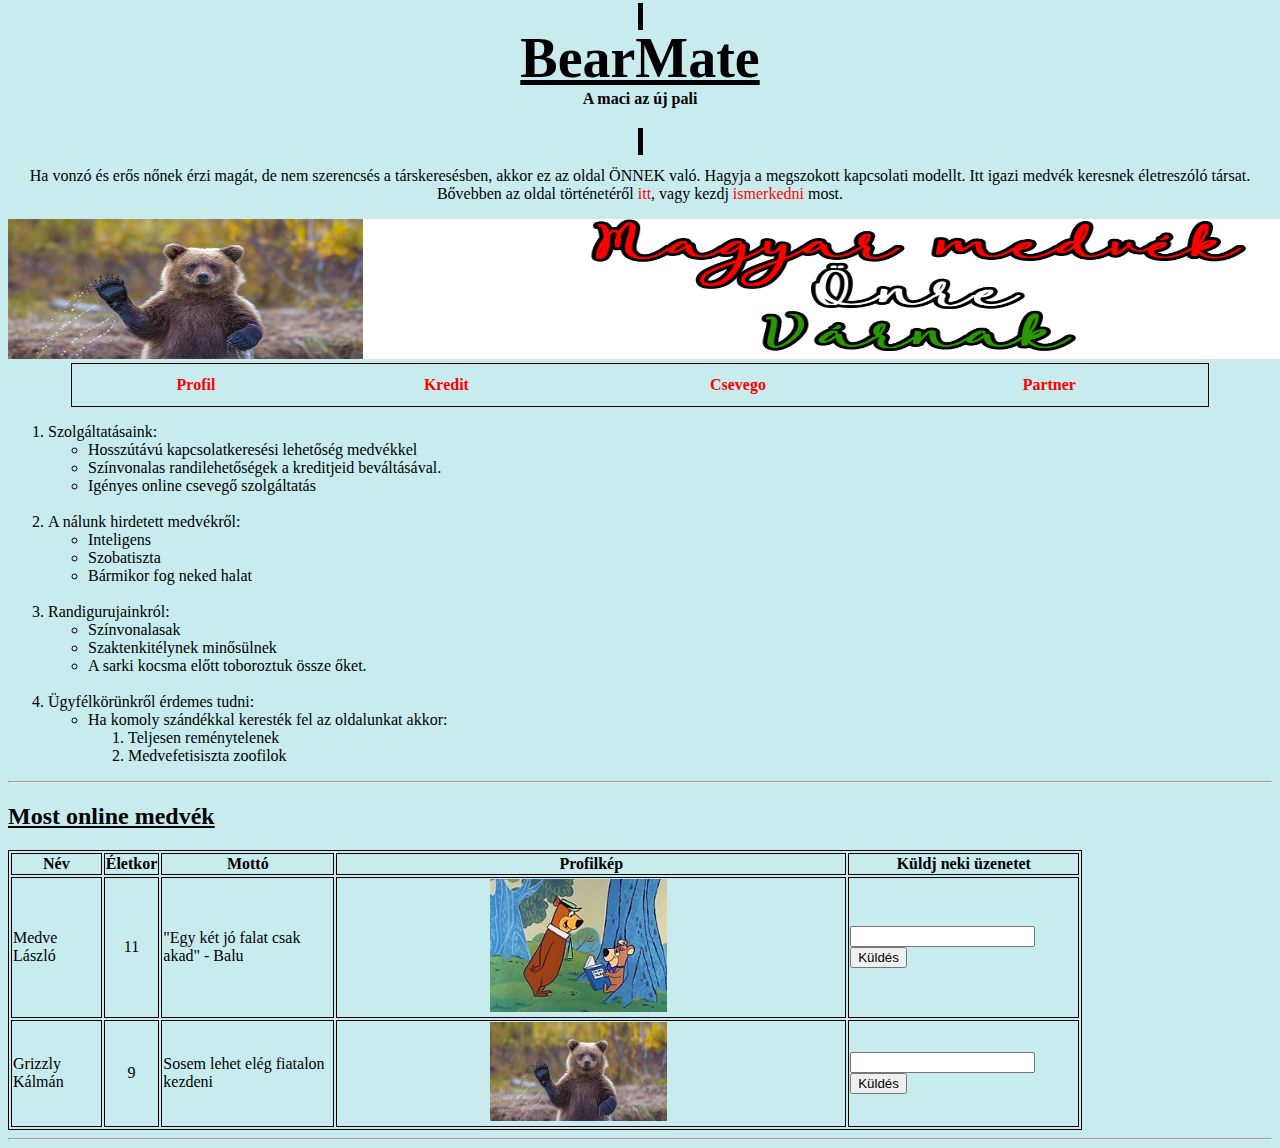
<file: index.html>
<!--Jegyzet:
    - Még meg kell csinálni:
        - Képek méretén majd css-ben kicsit igazítani
        - Alignokat css-ben rendesen megcsinálni
        - Még valami bődületes hülyeséget csinálni
        - Táblázat igényes formázása css
        - Logo rendes méretezése css-->

<!DOCTYPE html>
<html>
    <head>
        <meta charset="UTF-8">
        <title>BearMate</title>
        <link rel="stylesheet" href="style/style.css">
        <script src="js/script.js"></script>
    </head>

    <body>       
        <header class="hder">
            <!--A Tanár Úr azt mondta, csak japán csápos pornó nem lehet. Úgyhogy medve társkereső lesz-->
            <span id="cim">
                <h1 id="focim">BearMate</h1>
                <h4 id="alcim">A maci az új pali</h4>
            </span>
            <p id="promoszoveg">
                Ha vonzó és erős nőnek érzi magát, de nem szerencsés a társkeresésben, akkor ez az oldal ÖNNEK való. Hagyja a megszokott kapcsolati modellt. 
                Itt igazi medvék keresnek életreszóló társat. Bővebben az oldal történetéről <a href="html\history.html">itt</a>, vagy kezdj <a href="#Szekciocim">ismerkedni</a> most.
            </p>
            <div class="logo" >
                <img src="img\logo.jpg" alt="logo helye" id="logoKep">
            </div>
    
        </header>
        <nav class="topnav">
            <table id="navigationbar" align="center">
                <tr id="parent">
                    <th><a href="html\profil.html">Profil</a></th>
                    <th><a href="html\kredit.html">Kredit</a></th>
                    <th><a href="html\csevego.html">Csevego</a></th>
                    <th><a href="html\partner.html">Partner</a></th>
                </tr>
            </table>
        </nav>
        <section class="aboutUs">
            <p>
               <ol>
                   <li>
                       Szolgáltatásaink:
                       <ul>
                           <li>
                               Hosszútávú kapcsolatkeresési lehetőség medvékkel
                           </li>
                           <li>
                               Színvonalas randilehetőségek a kreditjeid beváltásával.
                           </li>
                           <li>
                               Igényes online csevegő szolgáltatás
                           </li>
                       </ul>
                   </li>
                   <br>
                   <li>
                        A nálunk hirdetett medvékről:
                        <ul>
                           <li>Inteligens</li>
                           <li>Szobatiszta</li>
                           <li>Bármikor fog neked halat</li>
                        </ul>
                   </li>
                   <br>
                   <li>
                       Randigurujainkról:
                       <ul>
                           <li>
                               Színvonalasak
                           </li>
                           <li>Szaktenkitélynek minősülnek</li>
                           <li>A sarki kocsma előtt toboroztuk össze őket.</li>
                       </ul>
                   </li>
                   <br>
                   <li>
                       Ügyfélkörünkről érdemes tudni:
                       <ul>
                           <li>Ha komoly szándékkal keresték fel az oldalunkat akkor:
                               <ol>
                                   <li>Teljesen reménytelenek</li>
                                   <li>Medvefetisiszta zoofilok</li>
                               </ol>
                           </li>
                       </ul>
                   </li>
               </ol> 
            </p>
        </section>
        <hr>
        <section class="online">
            <div id="Szekciocim">
                <h2>Most online medvék</h2>
            </div>
            <table id="macik">
                <tr id="macisor">
                    <th>Név</th>
                    <th>Életkor</th>
                    <th>Mottó</th>
                    <th>Profilkép</th>
                    <th>Küldj neki üzenetet</th>
                </tr>
                <tr id="macisor">
                    <td id="nev1">Medve László</td>
                    <td class="kor">11</td>
                    <td>"Egy két jó falat csak akad" - Balu</td>
                    <td><img src="img\ml.jpg" alt="a kép helye" class="profile"></td>
                    <td>
                        <input type="text" id="message1">
                        <button onclick="message1()">Küldés</button>
                    </td>
                </tr>
                <tr id="macisor">
                    <td id="nev2">Grizzly Kálmán</td>
                    <td class="kor">9</td>
                    <td>Sosem lehet elég fiatalon kezdeni</td>
                    <td><img src="img\fbear.jpg" alt="a kép helye" class="profile"></td>
                    <td>
                        <input type="text" id="message2">
                        <button onclick="message2()">Küldés</button>
                    </td>
                </tr>
            </table>
        </section>
        <hr>
    </body>
</html>
</file>
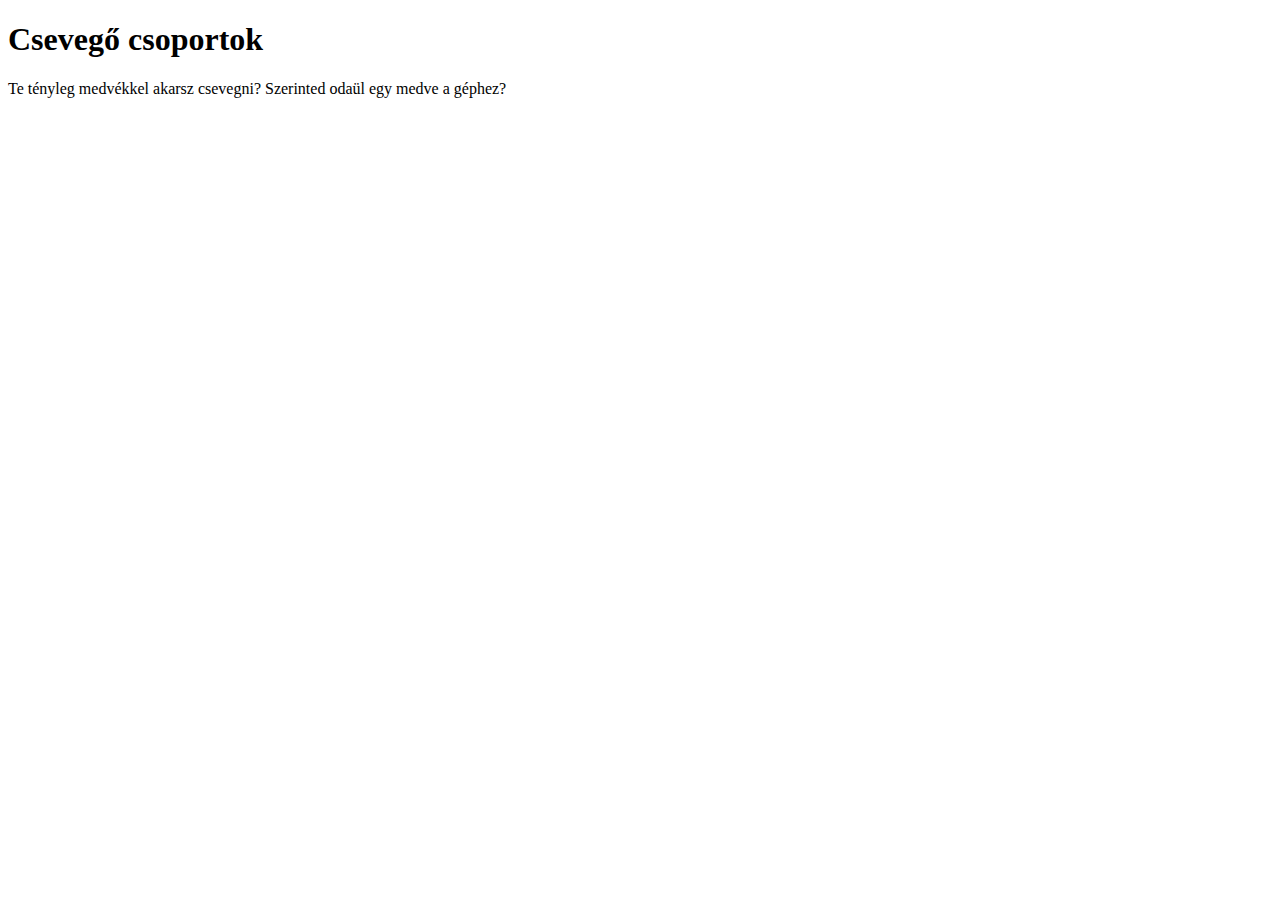
<file: html/csevego.html>
<!DOCTYPE html>
<html lang="en">
<head>
    <meta charset="UTF-8">
    <meta http-equiv="X-UA-Compatible" content="IE=edge">
    <meta name="viewport" content="width=device-width, initial-scale=1.0">
    <title>Csevegő</title>
</head>
<body>
    <header id="hder">
        <h1>Csevegő csoportok</h1>
    </header>
    <p>Te tényleg medvékkel akarsz csevegni? Szerinted odaül egy medve a géphez?</p>
</body>
</html>
</file>
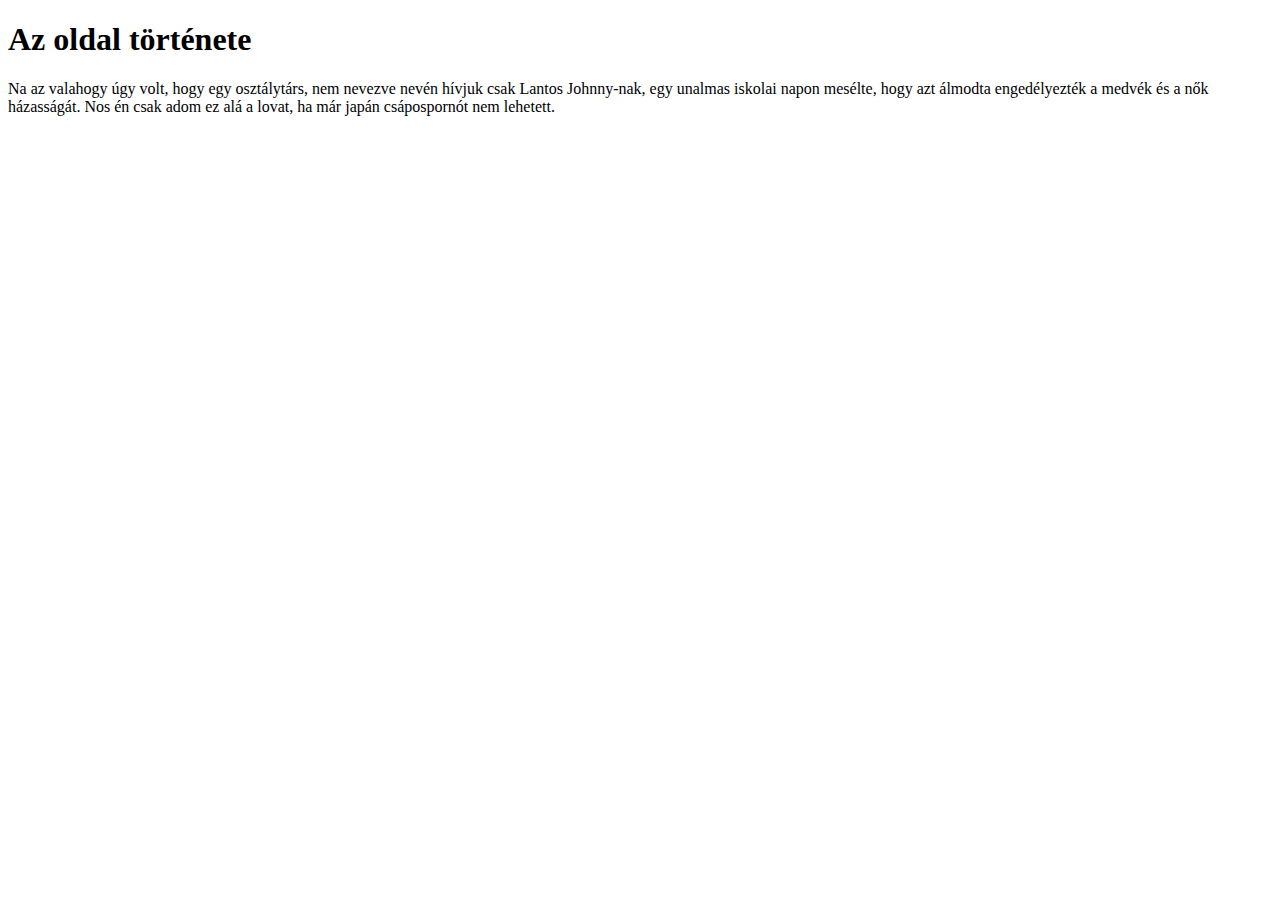
<file: html/history.html>
<!DOCTYPE html>
<html lang="en">
<head>
    <meta charset="UTF-8">
    <meta http-equiv="X-UA-Compatible" content="IE=edge">
    <meta name="viewport" content="width=device-width, initial-scale=1.0">
    <title>Az oldal története</title>
</head>
<body>
    <header id="hder">
        <h1>Az oldal története</h1>
    </header>
    <p>Na az valahogy úgy volt, hogy egy osztálytárs, nem nevezve nevén hívjuk csak Lantos Johnny-nak, egy unalmas iskolai napon mesélte, hogy azt álmodta engedélyezték a medvék és
        a nők házasságát. Nos én csak adom ez alá a lovat, ha már japán csápospornót nem lehetett.</p>
</body>
</html>
</file>
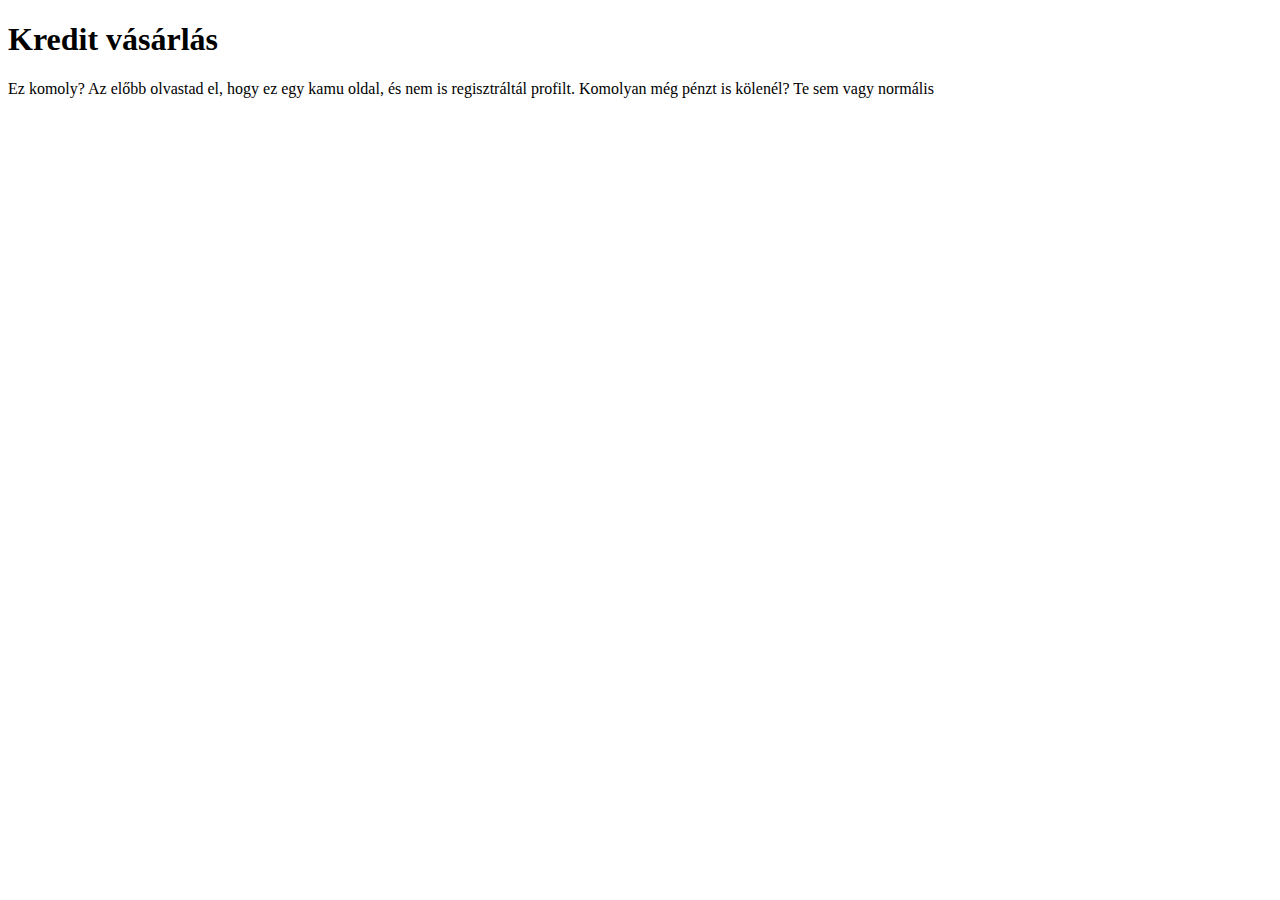
<file: html/kredit.html>
<!DOCTYPE html>
<html lang="en">
<head>
    <meta charset="UTF-8">
    <meta http-equiv="X-UA-Compatible" content="IE=edge">
    <meta name="viewport" content="width=device-width, initial-scale=1.0">
    <title>Kreditek</title>
</head>
<body>
    <header id="hder">
        <h1>Kredit vásárlás</h1>
    </header>
    <p>Ez komoly? Az előbb olvastad el, hogy ez egy kamu oldal, és nem is regisztráltál profilt. Komolyan még pénzt is kölenél? Te sem vagy normális</p>
</body>
</html>
</file>
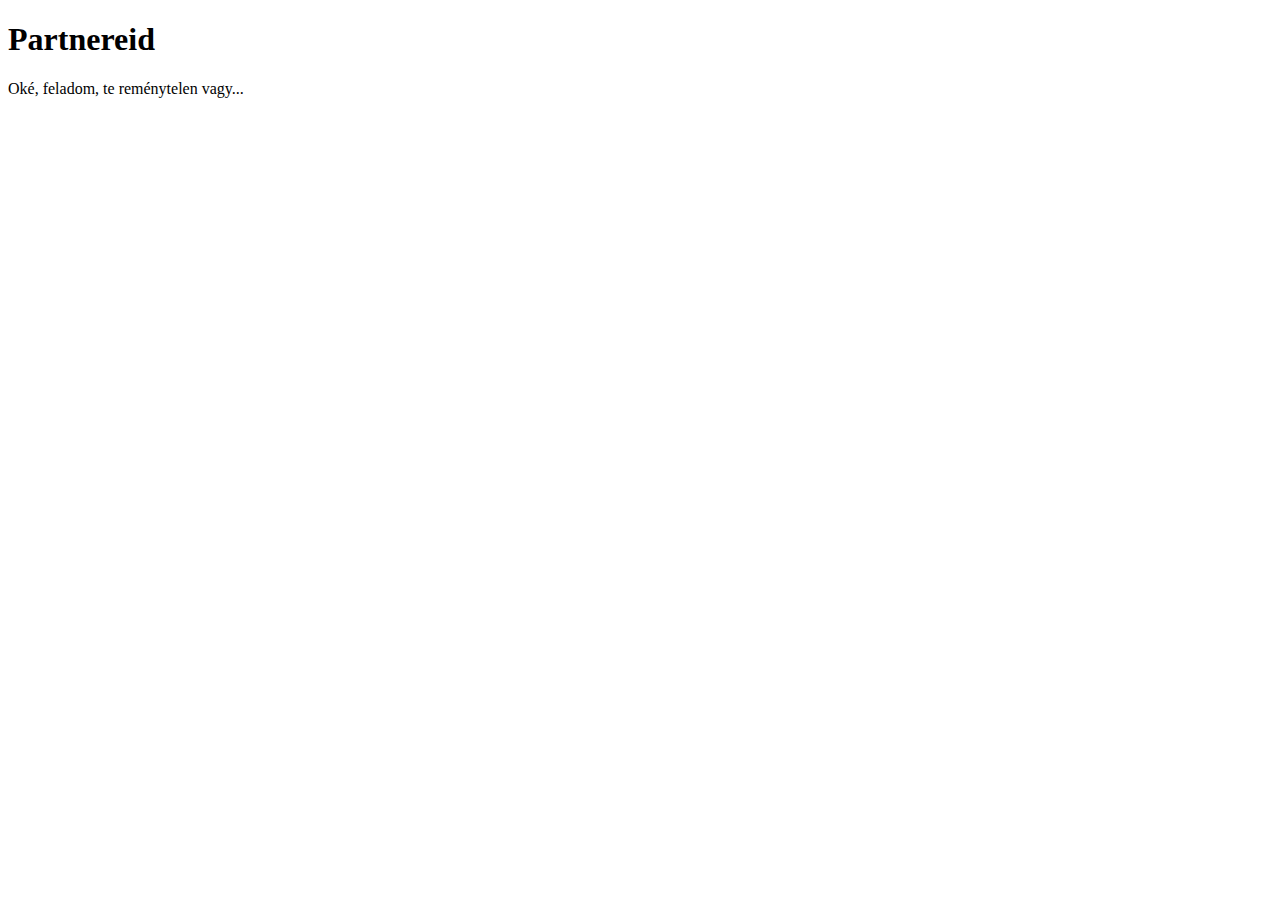
<file: html/partner.html>
<!DOCTYPE html>
<html lang="en">
<head>
    <meta charset="UTF-8">
    <meta http-equiv="X-UA-Compatible" content="IE=edge">
    <meta name="viewport" content="width=device-width, initial-scale=1.0">
    <title>Partner</title>
</head>
<body>
    <header id="hder">
        <h1>Partnereid</h1>
    </header>
    <p>Oké, feladom, te reménytelen vagy...</p>
</body>
</html>
</file>
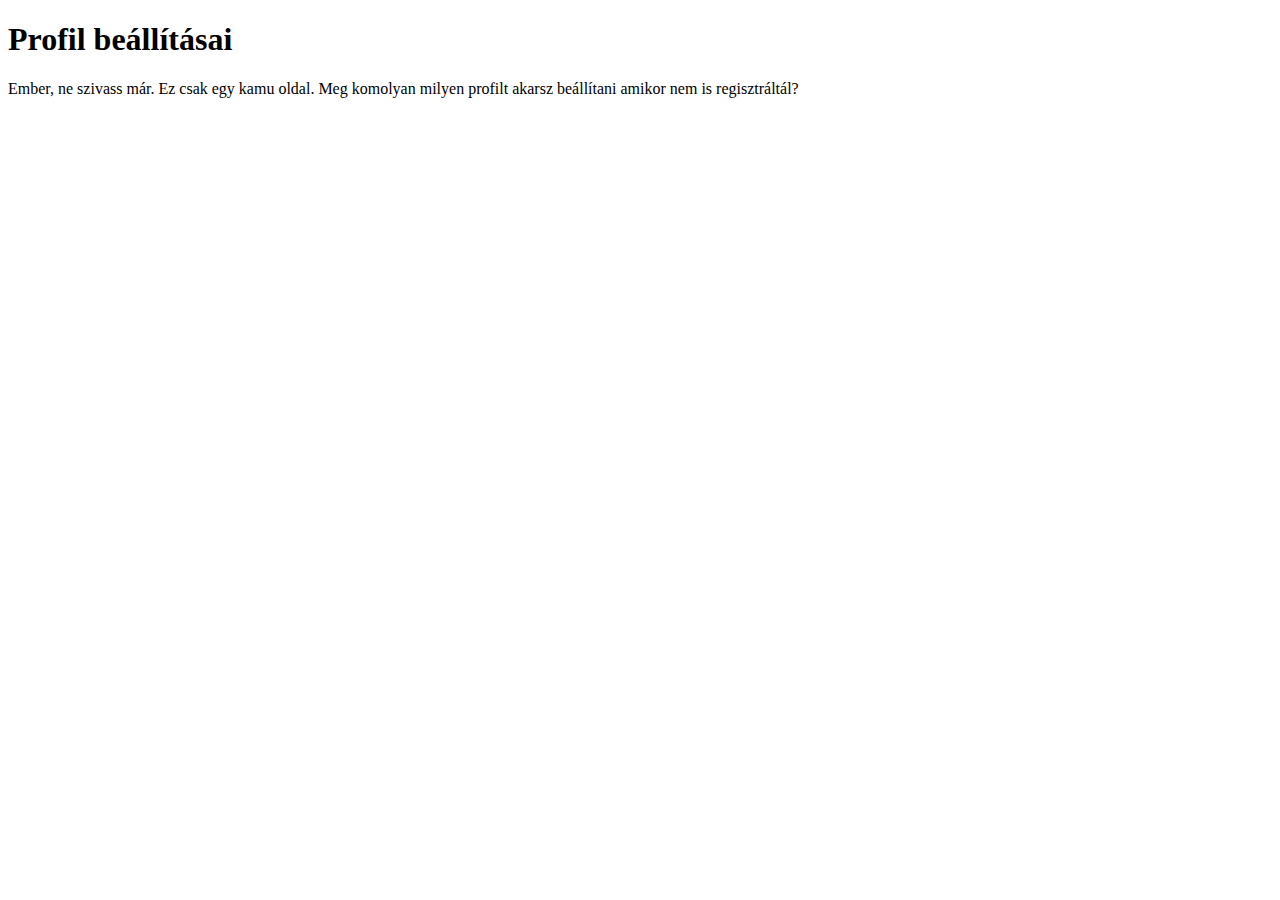
<file: html/profil.html>
<!DOCTYPE html>
<html lang="en">
<head>
    <meta charset="UTF-8">
    <meta http-equiv="X-UA-Compatible" content="IE=edge">
    <meta name="viewport" content="width=device-width, initial-scale=1.0">
    <title>Profil</title>
</head>
<body>
    <header id="hder">
        <h1>Profil beállításai</h1>
    </header>
    <p>Ember, ne szivass már. Ez csak egy kamu oldal. Meg komolyan milyen profilt akarsz beállítani amikor nem is regisztráltál?</p>
</body>
</html>
</file>
<file: style/style.css>
body{
    background-color: rgb(200, 236, 238);
}
.hder{
    text-align: center;
}
#focim{
    font-size: 350%;
    text-decoration: underline;
    margin: 0;
}
#alcim{
    margin-bottom: 25px;
    margin-top: 0%;
}
#cim{
    border: 5px solid black;
}
a{
    text-decoration: none;
    color:red;
}
a:hover{
    color:rgb(0, 0, 0);
}
.logo>img{
    width: 1700px;
    height: 140px;
}
nav>table{
    border:1px solid black;
    padding: 5px;
    width: 90%;
}
#parent>th{
    padding:5px;
    margin:5px;
}
#Szekciocim{
    text-decoration: underline;
}
#macik{
    margin:0px 15% 0px 0px;
    border:1px solid black;
}
#macisor>th, #macisor>td{
    border:1px solid black;
}
.profile{
    width:35%;
    margin:0px 0px 0px 30%;
}
.kor{
    text-align: center;
}
</file>
